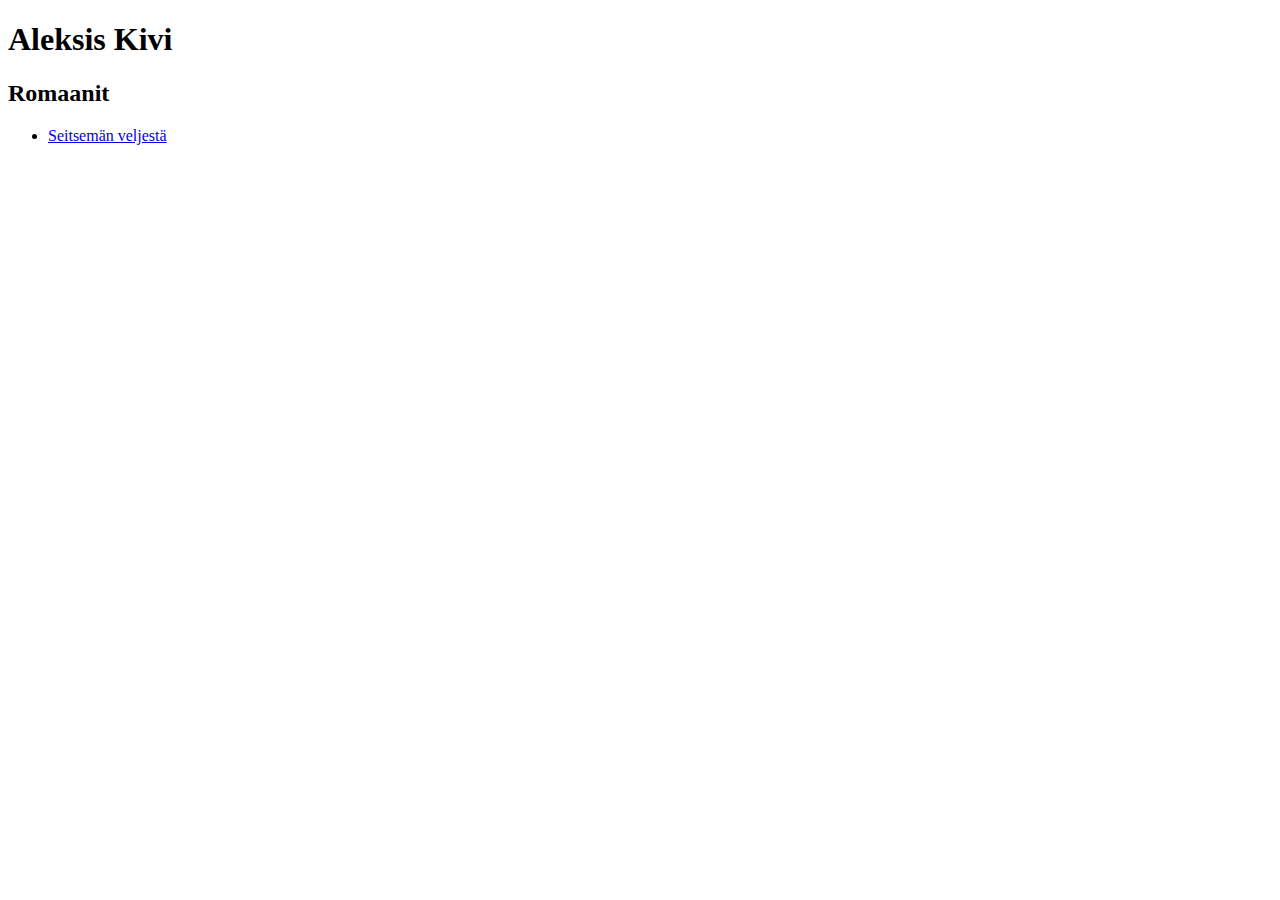
<file: index2.html>
<!DOCTYPE html>
<html>
  <head>
    <meta charset="utf-8">
  <title>Lapio website</title>
  </head>
  <body>
  <h1>Aleksis Kivi</h1>
  <h2>Romaanit</h2>
  <ul>
    <li><a href="/home/janrauta/lapio22/Lapio-website/index.html">Seitsemän veljestä</a></li>
  </ul>
  </body>
</html>
</file>
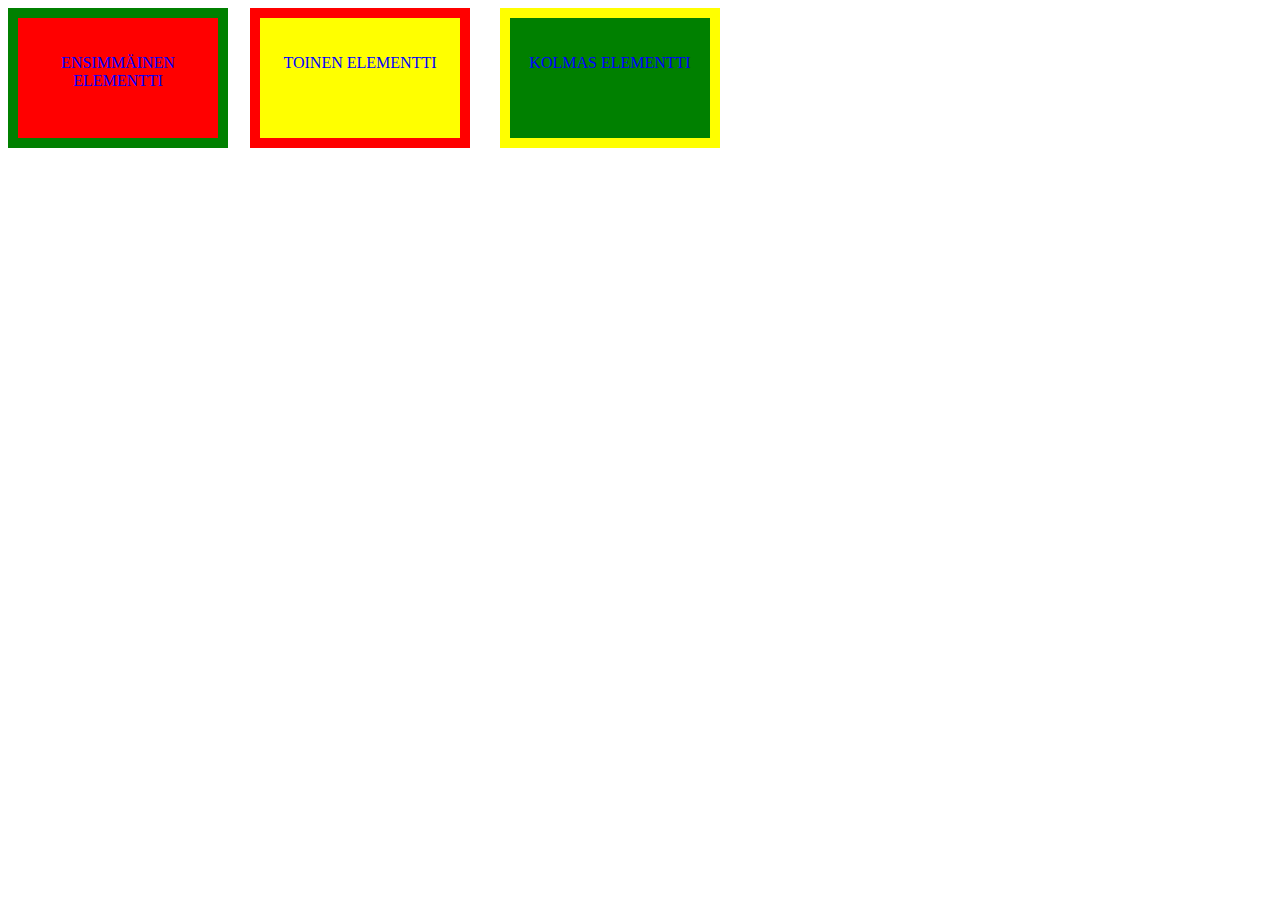
<file: position.html>
<!DOCTYPE html>
<html>
  <head>
    <link rel="stylesheet" href="styles.css">
    <meta charset="utf-8">
    <title>Lapio-website</title>
  </head>
  <body>
    <div class="first-box-container">
      <p>Ensimmäinen elementti</p>
    </div>
    <div class="second-box-container">
      <p>Toinen elementti</p>
    </div>
    <div class="third-box-container">
      <p>Kolmas elementti</p>
    </div>
  </body>
</html>
</file>
<file: styles.css>
.first-box-container {
  width: 200px;
  height: 100px;
  background-color: red;
  position: absolute;
  padding-top: 20px;
  text-align: center;
  text-transform: uppercase;
  border-color: green;
  border-style: solid;
  color: blue;
  border-width: 10px;
}

.second-box-container {
  width: 200px;
  height: 100px;
  background-color: yellow;
  left: 250px;
  text-align: center;
  text-transform: uppercase;
  position: absolute;
  padding-top: 20px;
  border-color: red;
  border-style: solid;
  color: blue;
  border-width: 10px;
}

.third-box-container {
  width: 200px;
  height: 100px;
  background-color: green;
  position: absolute;
  padding-top: 20px;
  left : 500px;
  text-align: center;
  text-transform: uppercase;
  border-color: yellow;
  border-style: solid;
  color: blue;
  border-width: 10px;
}
</file>
